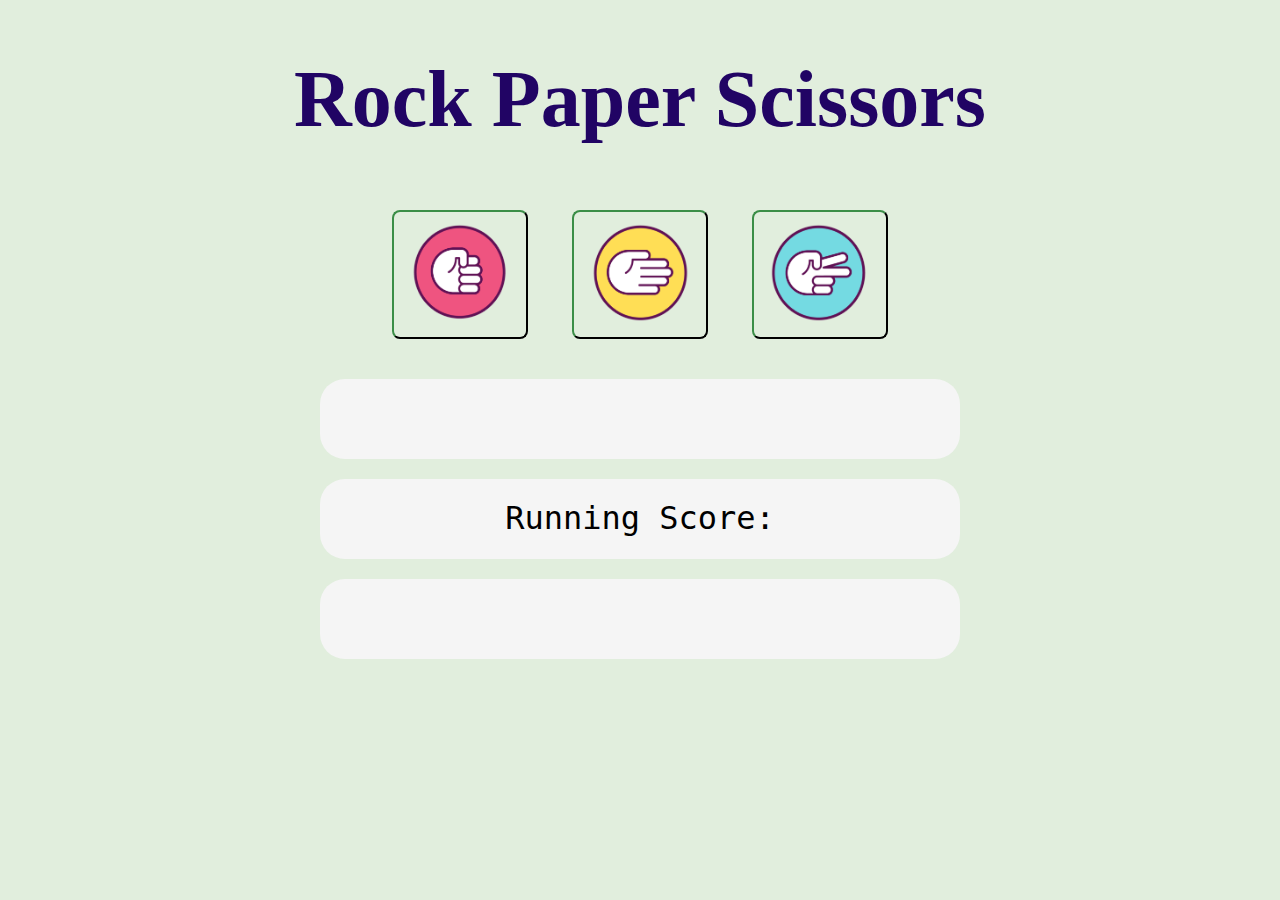
<file: index.html>
<!DOCTYPE html>
<link>
  <title>ROCK PAPER SCISSORS</title>
  <link rel="stylesheet" href="game.css"></link>
</head>
<body>
  <h1>Rock Paper Scissors</h1>
  <div id="container" style="text-align: center">
    <button value="rock">
      <a><img src="rock.png" /></a>
    </button>
    <button value="paper">
      <a><img src="paper.png" /></a>
    </button>
    <button value="scissors">
      <a><img src="scissors.png" /></a>
    </button>
  </div>
  <div id="score"></div>
  <div id="running">Running Score:</div>
  <div id="result"></div>
  <script src="game.js"></script>
</body>
</file>
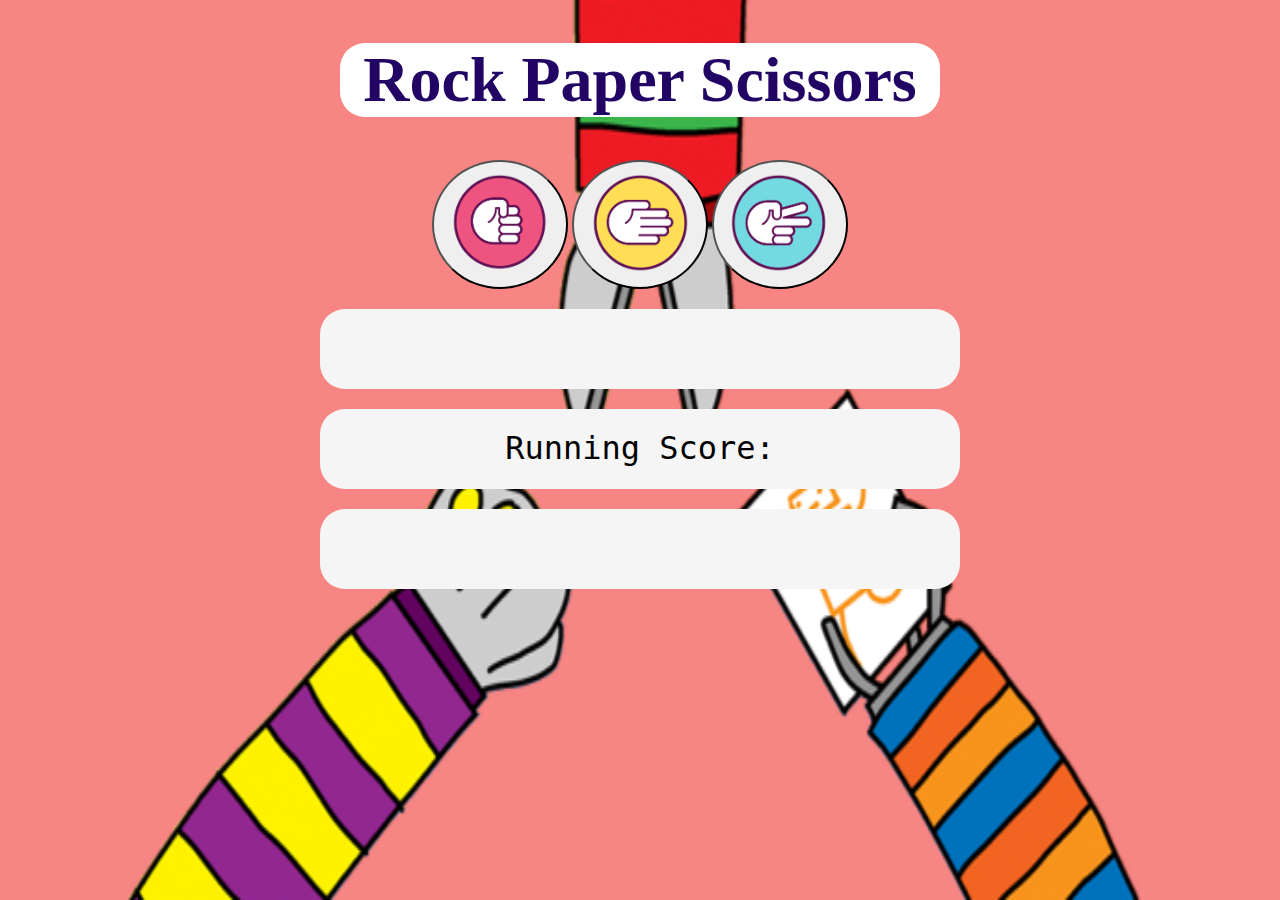
<file: interface.html>
<!DOCTYPE html>
<head>
    <title>ROCK PAPER SCISSORS</title>
    <style>
        body {
            background-image: url(rock-paper-scissors.png); 
            background-repeat: no-repeat;
            background-size: 100% 100%; 
            background-attachment: fixed;
        }
        h1 {
            color: rgb(33, 4, 100);
            text-align: center; 
            font-size: 64px;
            background-color: white;
            border-radius: 25px;
            width: 600px;
            margin-left: auto;
            margin-right: auto;
        }
        img {
            margin: 10px;
            width: 100px;
            height: 100px;
        }
        button{
            border-radius: 100%;
        }
        button:hover {
            background-color: lawngreen;
        }
        #score {
            color:rgb(255, 0, 0); 
            padding: 10px 10px 10px 0px; 
            font-size: 32px;
            font-family: monospace;
            text-align: center;
            background-color: whitesmoke;
            border-radius: 25px;
            width: 600px;
            height: 40px;
            margin-top: 20px;
            margin-left: auto;
            margin-right: auto;
            padding: 20px;
        }
        #running {
            padding: 10px 10px 10px 0px; 
            font-size: 32px;
            font-family: monospace;
            text-align: center;
            background-color: whitesmoke;
            border-radius: 25px;
            width: 600px;
            height: 40px;
            margin-top: 20px;
            margin-left: auto;
            margin-right: auto;
            padding: 20px;
        }
        #result {
            padding: 10px 10px 10px 0px; 
            font-size: 32px;
            font-family: monospace;
            text-align: center;
            background-color: whitesmoke;
            border-radius: 25px;
            width: 600px;
            height: 40px;
            margin-top: 20px;
            margin-left: auto;
            margin-right: auto;
            padding: 20px;
        }
    </style>
</head>
<body>
    
    <h1>Rock Paper Scissors</h1>
    <div id="container" style="text-align: center;">
        <button value="rock"><a><img src="rock.png"></a></button>
        <button value="paper"><a><img src="paper.png"></a></button>
        <button value="scissors"><a><img src="scissors.png"></a></button>
    </div>
    <div id="score" ></div>
    <div id="running">Running Score:</div>
    <div id="result"></div>
    <script src="game.js">
    </script>
</body>
</file>
<file: game.css>
body {
  margin: 0;
  padding: 0;
  background: #e1eedd;
}
h1 {
  color: rgb(33, 4, 100);
  text-align: center;
  font-size: 80px;
  margin-bottom: 5vh;
  margin-left: auto;
  margin-right: auto;
}
img {
  margin: 10px;
  width: 100px;
  height: 100px;
}
button {
  border-radius: 8px;
  border-color: #183a1d;
  margin: 20px;
  background-color: #e1eedd;
}
button:hover {
  cursor: pointer;
  filter: drop-shadow(4px 4px 4px #111111);
}
button:active {
  background-color: #d0ddcc;
  cursor: pointer;
  filter: none;
}
#score {
  color: rgb(255, 0, 0);
  padding: 10px 10px 10px 0px;
  font-size: 32px;
  font-family: monospace;
  text-align: center;
  background-color: whitesmoke;
  border-radius: 25px;
  width: 600px;
  height: 40px;
  margin-top: 20px;
  margin-left: auto;
  margin-right: auto;
  padding: 20px;
}
#running {
  padding: 10px 10px 10px 0px;
  font-size: 32px;
  font-family: monospace;
  text-align: center;
  background-color: whitesmoke;
  border-radius: 25px;
  width: 600px;
  height: 40px;
  margin-top: 20px;
  margin-left: auto;
  margin-right: auto;
  padding: 20px;
}
#result {
  padding: 10px 10px 10px 0px;
  font-size: 32px;
  font-family: monospace;
  text-align: center;
  background-color: whitesmoke;
  border-radius: 25px;
  width: 600px;
  height: 40px;
  margin-top: 20px;
  margin-left: auto;
  margin-right: auto;
  padding: 20px;
}
</file>
